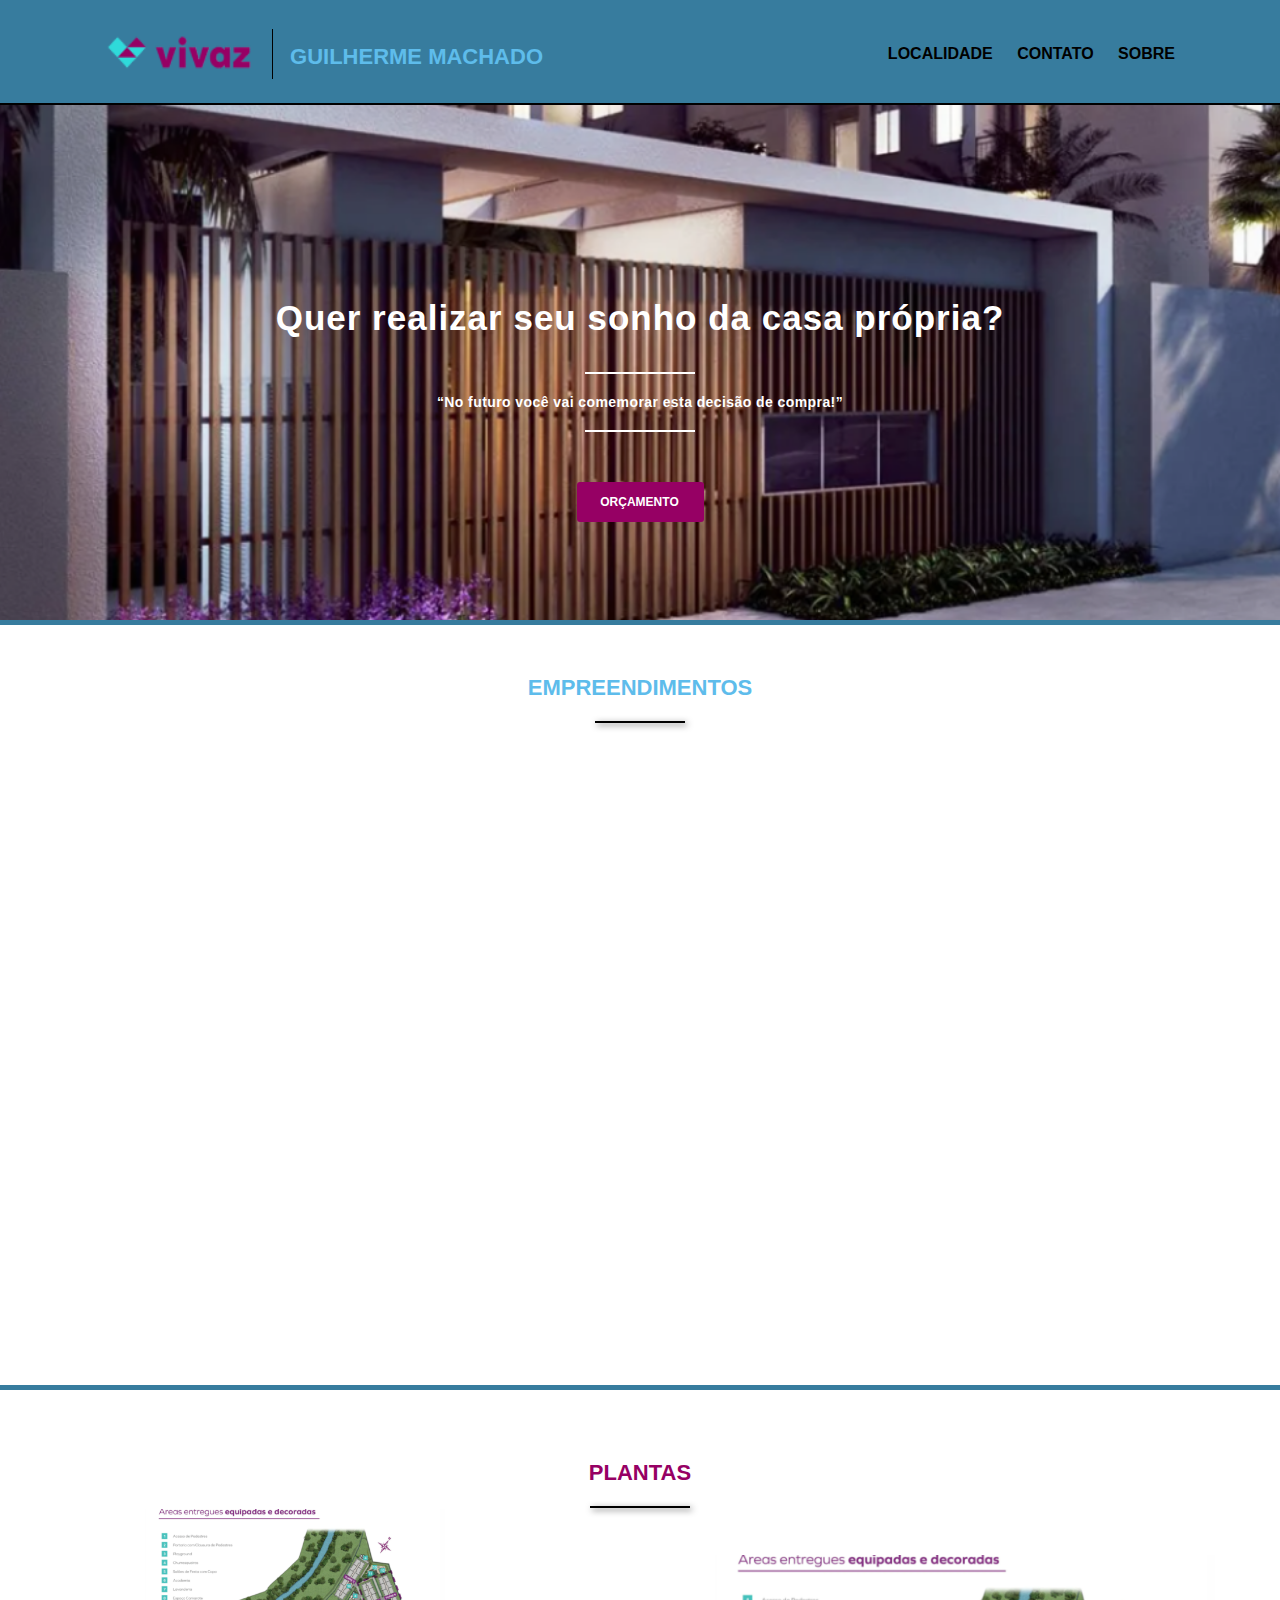
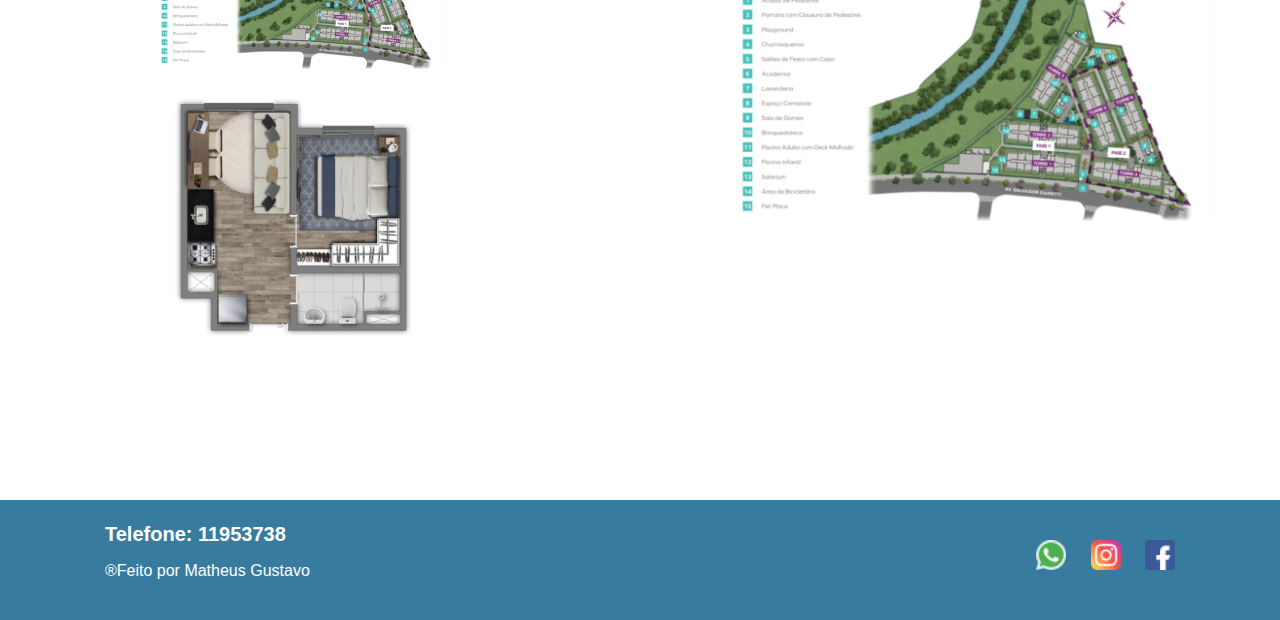
<file: index.html>
<!DOCTYPE html>
<html lang="en">

<head>
  <meta charset="UTF-8">
  <meta http-equiv="X-UA-Compatible" content="IE=edge">
  <meta name="viewport" content="width=device-width, initial-scale=1.0">
  <link rel="shortcut icon" href="img/logo-gui.png" type="image/x-icon">
  <link rel="stylesheet" href="css/coluna.css">
  <link rel="stylesheet" href="css/teste.css">
  <title>Projeto rpincipal</title>
</head>

<body>
  <header>
    <div class="conteiner ">

      <div class="menu">
        <div class="imagem">
          <img src="img/lgo vivaz oficial.png">

          <div class="gui">
            <p class="gui-logo">GUILHERME MACHADO</p>
          </div>
        </div>

        <div class="option ">
          <ul class="">
            <li> <a href="#meio">LOCALIDADE</a></li>
            <li><a href="#footer">CONTATO</a></li>
            <li><a href="#plantas">SOBRE</a></li>

          </ul>
        </div>

      </div>



  </header>
  <section class="logo-meio js-scroll">

    <h1 class="titulo">Quer realizar seu sonho da casa própria?</h1>
    <p class="slogan">“No futuro você vai comemorar esta decisão de compra!”</p>
    <p class="principal btn">ORÇAMENTO</p>
  </section>

  <main class="meio " id="meio">

    <div class="conteiner">
      <h1 class="principal1">
        EMPREENDIMENTOS
      </h1>

      <div class="aps ">

        <div class="ap1">
          <h1>LANÇAMENTOS</h1>
          <img class="foto-ap" src="img/empreendimento.jpg">
          <h2 class="guaianazes">Estação guaianazes</h2>

          <div class="descri">
            <div class="logos">
              <img class="casa" src="img/home.png">
              <img class="carro" src="img/carro.png">
              <img class="varanda" src="img/varanda-e-porta.png">
            </div>

            <div class="descri1">
              <ul>
                <li>Quarto</li>
                <li>Carros</li>
                <li>Varanda</li>
              </ul>
              <p class="valor">A partir de</p>
              <p class="valorn">R$144 mil</p>


            </div>
          </div>




        </div>


        <div class="ap2">
          <h1>LANÇAMENTOS</h1>
          <img class="foto-ap" src="img/empreendimento.jpg">
          <h2 class="guaianazes">Estação guaianazes</h2>
          <div class="descri">
            <div class="logos">
              <img class="casa" src="img/home.png">
              <img class="carro" src="img/carro.png">
              <img class="varanda" src="img/varanda-e-porta.png">
            </div>

            <div class="descri1">
              <ul>
                <li>Quarto</li>
                <li>Carros</li>
                <li>Varanda</li>
                <p class="valor">A partir de</p>
                <p class="valorn">R$144 mil</p>



              </ul>


            </div>
          </div>
        </div>

        <div class="ap3">
          <h1>LANÇAMENTOS</h1>
          <img class="foto-ap" src="img/empreendimento.jpg">
          <h2 class="guaianazes">Estação guaianazes</h2>
          <div class="descri">
            <div class="logos">
              <img class="casa" src="img/home.png">
              <img class="carro" src="img/carro.png">
              <img class="varanda" src="img/varanda-e-porta.png">
            </div>

            <div class="descri1">
              <ul>

                <li>Quarto</li>
                <li>Carros</li>
                <li>Varanda</li>

              </ul>
              <p class="valor">A partir de</p>
              <p class="valorn">R$144 mil</p>

            </div>
          </div>
        </div>

      </div>
  </main>

  <div class="plantas " id="plantas">
    <div class="conteiner">
      <h1 class="plantas-titulo">PLANTAS</h1>

      <div class="imagens-planta">

        <div class="area0 js-div">
          <ul>
            <li>
              <img class="foto-planta " src="img/areas.png">
            </li>

            <li>
              <img class="img-ap js-img " src="img/planta.png">
            </li>

          </ul>


        </div>
        <div class="descr-1">
          <img id="area" src="img/areas.png">
          <img src="img/planta.png">

        </div>

      </div>

    </div>
  </div>

  <footer id="footer">
    <div class="conteiner">
      <div class="info-footer">
        <div class="contato">
          <h1>Telefone: 11953738 </h1>
          <p> ®Feito por Matheus Gustavo


          </p>
        </div>
        <div class="contato-logo">
          <img src="img/whatsapp.png">
          <img src="img/instagram.png">
          <img src="img/facebook.png">

        </div>

      </div>

    </div>


  </footer>
  <script src="script.js"></script>

</body>

</html>
</file>
<file: css/coluna.css>
.conteiner {
  background-color: none;
  opacity: none;
  width: auto;
  margin-left: 105px;
  margin-right: 105px;
}
</file>
<file: css/teste.css>
* {
  font-family: hind, Arial, Helvetica, sans-serif;
  text-decoration: none;
}

header {
  border-bottom: 2px solid #000;
  width: 100%;
  height: 400;
  background-color: #377C9E;
  position: fixed;
  top: 0px;
  left: 0px;
  z-index: 10;
}

header img {
  width: 153.525px;
  height: 41px;
  padding-bottom: 22px;
  position: relative;
  margin-top: 30px;
  margin-bottom: 10px;
  background-color: none;
}

header ul {
  margin-top: 23px;
  text-align: center;
  width: auto;
  height: 20px;
  background-color: none;
}

header li {
  background-color: none;
  text-align: none;
  display: inline-block;
  font-size: 16px;
  font-weight: 600;
  color: none;
  margin-left: 20px;
  list-style: none;
  text-decoration: none;
}

header a {
  color: #000;
}

header li a:hover {
  color: #fff;
  transition: 0.22s;
}

.menu {
  align-items: center;
  background-color: none;
  display: flex;
  justify-content: space-between;
  flex-wrap: wrap;
}

.imagem {
  display: flex;
}

.gui {
  color: #5EBCEB;
  text-align: center;
  background-color: none;
  width: 350px;
  height: 40px;
  font-weight: bold;
  font-size: 22px;
  margin-left: -17px;
  margin-top: 22px;
}

.gui::before {
  content: "";
  width: 1.5px;
  height: 50px;
  position: absolute;
  background-color: #000;
  margin-left: -145px;
  margin-top: 7px;
}

/*section */

section {
  width: 100%;
  height: 515px;
  position: absolute;
  margin-top: 97px;
  left: 0;
  right: 0;
  background-image: url('meio-logo.png');
  background-size: cover;
}

section img {
  width: 100%;
  height: 100%;
}

.titulo {
  text-align: center;
  letter-spacing: 1px;
  color: #fff;
  font-weight: bold;
  font-size: 35px;
  display: block;
  position: relative;
  top: 170px;
}

.slogan {
  text-align: center;
  display: block;
  font-size: 14px;
  font-weight: bold;
  top: 180px;
  color: #fff;
  position: relative;
  letter-spacing: 0.03em;
}

.slogan::before, .slogan::after {
  content: "";
  width: 110px;
  height: 2px;
  display: block;
  background-color: #fff;
  margin: 20px auto 20px auto;
}

.principal {
  margin: 0 auto;
  text-align: center;
  color: #fff;
  width: 100px;
  font-weight: 700;
  font-size: 12px;
  position: relative;
  top: 210px;
  background-color: #960064;
  border-radius: 3px;
  padding: 13px 14px 13px 13px;
}

.principal:hover {
  background-color: #5EBCEB;
  transition: 0.22s;
}

/*meio */

main {
  width: 100%;
  height: 760px;
  background-color: none;
  position: absolute;
  top: 620px;
  left: 0;
  right: 0;
  border-bottom: 5px solid #377C9E;
  border-top: 5px solid #377C9E;
}

.principal1 {
  text-align: center;
  font-weight: 700;
  font-size: 22px;
  color: #5EBCEB;
  margin: 0 auto 20px auto;
  position: relative;
  top: 50px;
}

.principal1::after {
  content: "";
  width: 90px;
  height: 2px;
  background-color: #000;
  display: block;
  margin: 20px auto 0px auto;
  box-shadow: 2px 2px 6px #555555;
}

.aps {
  flex-wrap: wrap;
  display: flex;
  justify-content: space-between;
  width: 100%;
  position: relative;
  top: 140px;
  height: 387px;
  border: none;
}

.ap1, .ap2, .ap3 {
  width: 383px;
  height: 386px;
  border: 1px solid #ccc;
  border-radius: 4px;
  box-shadow: 2px 2px 6px #c4c4c4;
}

.foto-ap {
  width: 381px;
  border-radius: 5px;
  margin-top: -10px;
  margin-left: 2px;
}

.ap1 h1, .ap2 h1, .ap3 h1 {
  padding-top: 15px;
  font-size: 14px;
  text-align: center;
  font-weight: bold;
  background-color: #377C9E;
  color: #fff;
  width: 100%;
  height: 30px;
  margin-top: 0;
}

.casa, .carro, .varanda {
  display: block;
  width: 20px;
  height: 20px;
  margin: 20px 15px;
}

.guaianazes {
  font-size: 18px;
  color: #960064;
  margin: 10px 10px;
}

.descri {
  display: flex;
}

.descri1 li {
  list-style: none;
  margin: 23px -20px;
  font-weight: bold;
  font-size: 14px;
  letter-spacing: 0.02em;
}

.valor {
  font-family: Arial, Helvetica, sans-serif;
  font-style: normal;
  font-weight: normal;
  font-size: 11px;
  position: relative;
  bottom: 100px;
  left: 150px;
}

.valorn {
  font-family: Arial, Helvetica, sans-serif;
  font-style: normal;
  font-weight: bold;
  font-size: 16px;
  position: relative;
  bottom: 100px;
  left: 150px;
}

/* plantas */

.plantas {
  position: absolute;
  width: 100%;
  height: 670px;
  top: 1410px;
  left: 0px;
  right: 0;
  background-color: none;
}

.plantas h1 {
  text-align: center;
  font-weight: 700;
  font-size: 22px;
  color: #960064;
  margin: 0 auto 20px auto;
  position: relative;
  top: 50px;
}

.plantas h1::after {
  content: "";
  width: 100px;
  height: 2px;
  background-color: #000;
  display: block;
  margin: 20px auto 0px auto;
  box-shadow: 2px 2px 6px #555555;
}

.imagens-planta {
  display: flex;
  width: 100%;
  height: 500px;
  border: none;
  align-items: center;
  background-color: none;
}

.area0 {
  background-color: none;
}

.area0 li {
  margin: 0 auto 20px;
  display: flex;
}

.area0 img {
  max-width: 300px;
}

.descr-1 {
  margin-left: 200px;
  margin-bottom: 40px;
  display: block;
}

.flecha1 {
  margin-bottom: 130px;
  margin-right: 20px;
}

.flecha3 {
  margin-bottom: 140px;
  margin-left: 20px;
}

/* footer */

footer {
  position: absolute;
  width: 100%;
  height: 120px;
  background-color: #377C9E;
  opacity: none;
  top: 2100px;
  left: 0;
  right: 0;
}

.info-footer {
  display: flex;
  justify-content: space-between;
}

.contato {
  margin-top: 10px;
  color: #fff;
}

.contato h1 {
  font-size: 20px;
}

.contato-logo img {
  margin-top: 40px;
  margin-left: 20px;
  position: relative;
  width: 30px;
  height: 30px;
}

/* JAVASCRIPT */

.js-div li {
  cursor: pointer;
}

.ativo {
  display: block;
}

.descr-1 img {
  margin-left: 160px;
  margin-bottom: 0px;
  display: none;
}

.descr-1 img.ativo {
  margin-left: 200px;
  margin-bottom: 40px;
  display: block !important;
  animation: show .5s forwards;
}

@keyframes show {
  from {
    opacity: 0;
    transform: translate3d(-30px, 0, 0);
  }
  to {
    opacity: 1;
    transform: translate3d(0px, 0, 0);
  }
}

.aps {
  opacity: 0;
}

.aps.ativar-scroll {
  opacity: 1;
  transition: 2s;
}

/* MEDIA QUERY */

/* LAPTOP */

@media only screen and (min-width:1024px) and (max-width:1440px) {
  .aps {
    flex-wrap: nowrap;
  }
  .ap1, .ap2, .ap3 {
    width: 90%;
    margin-left: 20px;
  }
  .foto-ap {
    width: 100%;
    margin-left: 1px;
    margin-right: 0;
  }
  #area {
    width: 500px;
    margin-left: 70px;
  }
}

/* CELULAR */

@media only screen and (max-width:768px) {
  /* HEADER */
  .descr-1 {
    display: none;
  }
  header {
    position: fixed;
    width: 100%;
  }
  .menu {
    position: relative;
    left: 0px;
    right: 0px;
  }
  header ul {
    margin-left: 30px;
  }
  header li {
    padding: 5px 2px;
    position: relative;
    bottom: 20px;
  }
  /* LOGO MEIO */
  section {
    width: 700px;
    height: 600px;
    position: absolute;
    top: 67px;
    left: 0;
    right: 0;
    background-position: center;
    background-image: url('meio-logo.png');
    background-size: cover;
  }
  /* EMPREENDIMENTOS */
  main {
    position: absolute;
    width: 700px;
    height: 1600px;
    top: 764px;
    background-color: none;
  }
  .aps {
    left: 63px;
    margin-bottom: 20px;
  }
  .ap1, .ap2, .ap3 {
    width: 360px;
    margin-bottom: 40px;
  }
  .foto-ap {
    width: 360px;
  }
  /* PLANTA */
  .plantas {
    width: 700px;
    height: 1000px;
    top: 2375px;
    background-color: none;
  }
  .imagens-planta {
    position: relative;
    top: 80px;
  }
  .foto-planta {
    margin-left: 20px;
    width: 400px;
    height: 200px;
  }
  .seta1, .seta2 {
    visibility: hidden;
    position: relative;
    width: 20px;
  }
  .flecha1 {
    position: relative;
    left: 30px;
    top: 255px;
  }
  .flecha2 {
    position: relative;
    right: 40px;
    bottom: 150px;
  }
  .flecha3 {
    bottom: 170px;
    left: 360px;
  }
  .flecha4 {
    bottom: 70px;
  }
  .area1 {
    margin-top: 50px;
    margin-left: 50px;
  }
  /* FOOTER */
  footer {
    width: 700px;
    top: 3275px;
    bottom: 0;
  }
}
</file>
